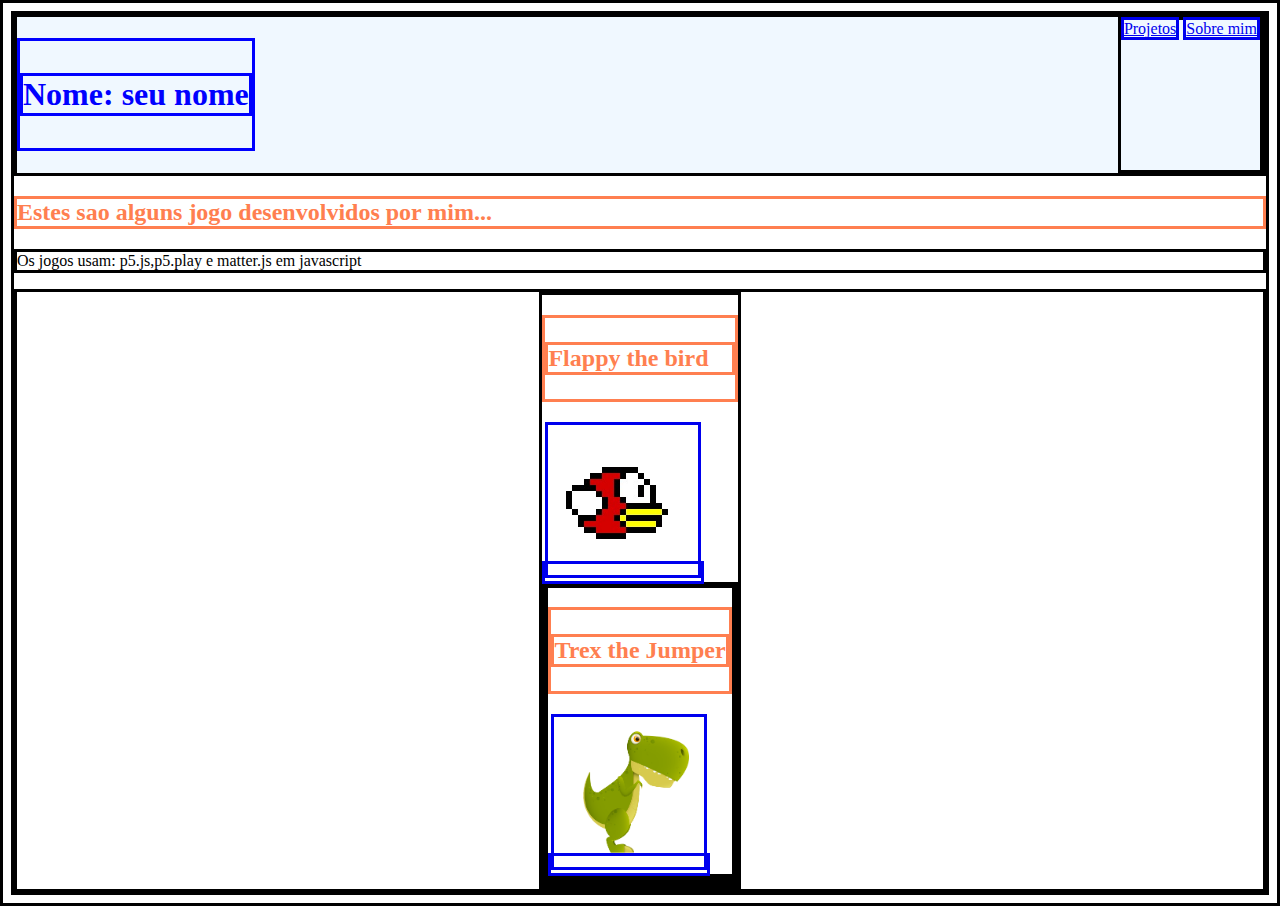
<file: c49-para-aluno-main/index.html>
<!DOCTYPE html>
<html>
<meta charset="UTF -8" />

<head>
    <title>Boa noite!</title>
    <link rel="stylesheet" type="text/css" href="style.css" />
</head>

<body>
    <div class="header">
        <h1>
            <p>Nome: seu nome</p>
        </h1>
        <div class="menu">
            <a href="index.html">Projetos</a>
            <a href="aboutMe.html">Sobre mim</a>
        </div>
    </div>

    <h2>Estes sao alguns jogo desenvolvidos por mim...</h2>
    <p>Os jogos usam: p5.js,p5.play e matter.js em javascript</p>

    <div class="grid">
        <div class="item">
            <h2>
                <p>Flappy the bird</p>
            </h2>
            <a href="https://bryanrsrs.github.io/flappy-the-bird-2.5/"><img src="flappy.png" height="150"
                    width="150"></img></a>
            <div>

                <div class="item">
                    <h2>
                        <p>Trex the Jumper</p>
                    </h2>
                    <a href="https://bryanrsrs.github.io/trex-game-v2/"><img src="trex_1.png" height="150"
                            width="150"></img></a>
                    <div>
                    </div>


</body>

</html>
</file>
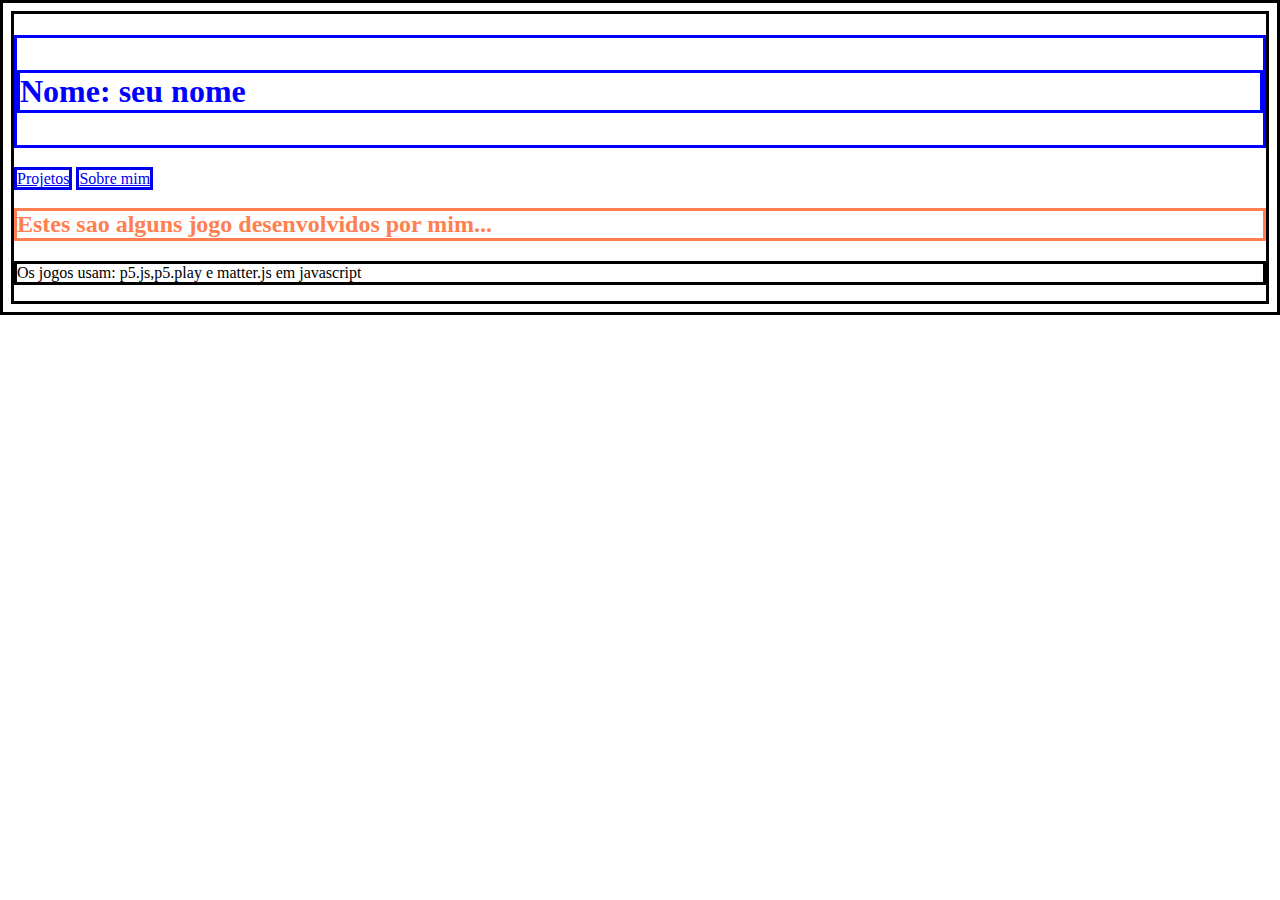
<file: c49-para-aluno-main/aboutMe.html>
<!DOCTYPE html>
<html>
    <meta charset="UTF -8"/>
    <head>
        <title>Bom dia!</title>
        <link rel = "stylesheet" type = "text/css" href = "style.css"/>
    </head>

    <body>
        <h1><p>Nome: seu nome</p></h1>
        <a href = "index.html">Projetos</a>
        <a href = "aboutMe.html">Sobre mim</a>

        <h2>Estes sao alguns jogo desenvolvidos por mim...</h2>
        <p>Os jogos usam: p5.js,p5.play e matter.js em javascript</p>
    </body>
</html>
</file>
<file: c49-para-aluno-main/style.css>
* {
    border: solid;
}

h1 {
    color: blue;
}

h2 {
    color: coral;
}

.header {
    background-color: aliceblue;
    display: flex;
    justify-content: space-between;
}

.menu {
    text-align: center;
}

.grid {
    display: flex;
    flex-wrap: wrap;
    justify-content: space-evenly;
}
</file>
